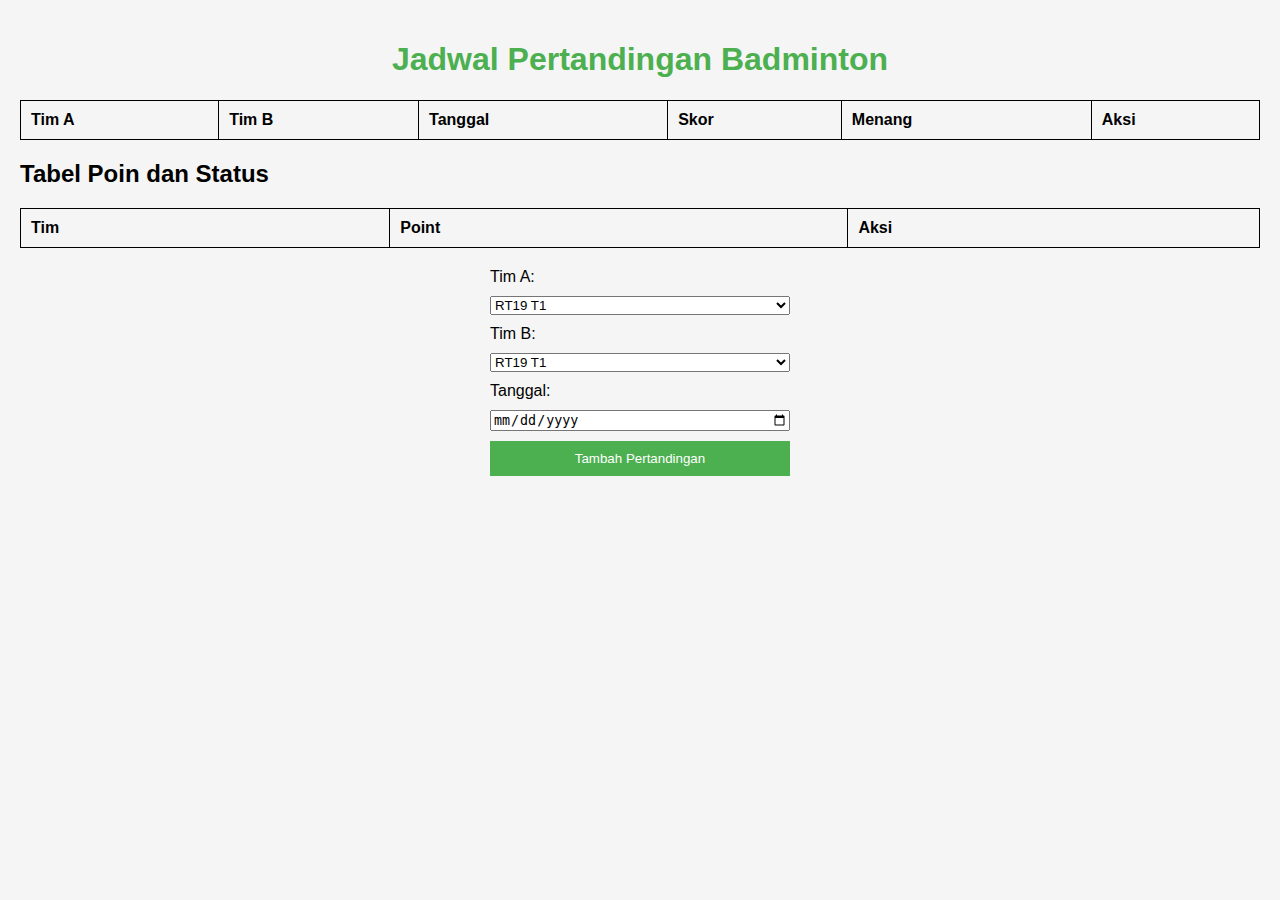
<file: backup.html>
<!DOCTYPE html>
<html lang="id">
<head>
    <meta charset="UTF-8">
    <meta name="viewport" content="width=device-width, initial-scale=1.0">
    <title>Jadwal Pertandingan Badminton</title>
    <style>
        body {
            font-family: Arial, sans-serif;
            margin: 0;
            padding: 20px;
            background-color: #f5f5f5;
        }
        h1 {
            color: #4CAF50;
            text-align: center;
        }
        table {
            width: 100%;
            border-collapse: collapse;
            margin-bottom: 20px;
        }
        table, th, td {
            border: 1px solid black;
        }
        th, td {
            padding: 10px;
            text-align: left;
        }
        form {
            display: flex;
            flex-direction: column;
            max-width: 300px;
            margin: 0 auto;
        }
        label, select, input, button {
            margin-bottom: 10px;
        }
        button {
            padding: 10px;
            background-color: #4CAF50;
            color: white;
            border: none;
            cursor: pointer;
        }
        .btn-secondary {
            background-color: #f44336;
        }
    </style>
</head>
<body>
    <h1>Jadwal Pertandingan Badminton</h1>
    <table>
        <thead>
            <tr>
                <th>Tim A</th>
                <th>Tim B</th>
                <th>Tanggal</th>
                <th>Skor</th>
                <th>Menang</th>
                <th>Aksi</th>
            </tr>
        </thead>
        <tbody id="match-schedule">
            <!-- Jadwal pertandingan akan diisi di sini -->
        </tbody>
    </table>

    <h2>Tabel Poin dan Status</h2>
    <table id="point-table">
        <thead>
            <tr>
                <th>Tim</th>
                <th>Point</th>
                <th>Aksi</th>
            </tr>
        </thead>
        <tbody id="team-standings">
            <!-- Tabel point dan status akan diisi di sini -->
        </tbody>
    </table>

    <form id="match-form">
        <label for="teamA">Tim A:</label>
        <select id="teamA" required>
            <option value="RT19 T1">RT19 T1</option>
            <option value="RT19 T2">RT19 T2</option>
            <option value="RT19 T3">RT19 T3</option>
            <option value="RT20 T1">RT20 T1</option>
            <option value="RT20 T2">RT20 T2</option>
            <option value="RT20 T3">RT20 T3</option>
            <option value="RT21 T1">RT21 T1</option>
            <option value="RT21 T2">RT21 T2</option>
            <option value="RT21 T3">RT21 T3</option>
            <option value="RT22 T1">RT22 T1</option>
            <option value="RT22 T2">RT22 T2</option>
            <option value="RT22 T3">RT22 T3</option>
            <option value="RT23 T1">RT23 T1</option>
            <option value="RT23 T2">RT23 T2</option>
            <option value="RT23 T3">RT23 T3</option>
        </select>
        <label for="teamB">Tim B:</label>
        <select id="teamB" required>
            <option value="RT19 T1">RT19 T1</option>
            <option value="RT19 T2">RT19 T2</option>
            <option value="RT19 T3">RT19 T3</option>
            <option value="RT20 T1">RT20 T1</option>
            <option value="RT20 T2">RT20 T2</option>
            <option value="RT20 T3">RT20 T3</option>
            <option value="RT21 T1">RT21 T1</option>
            <option value="RT21 T2">RT21 T2</option>
            <option value="RT21 T3">RT21 T3</option>
            <option value="RT22 T1">RT22 T1</option>
            <option value="RT22 T2">RT22 T2</option>
            <option value="RT22 T3">RT22 T3</option>
            <option value="RT23 T1">RT23 T1</option>
            <option value="RT23 T2">RT23 T2</option>
            <option value="RT23 T3">RT23 T3</option>
        </select>
        <label for="date">Tanggal:</label>
        <input type="date" id="date" required>
        <button type="submit">Tambah Pertandingan</button>
    </form>

    
    <script src="app.js"></script>
</body>
</html>
</file>
